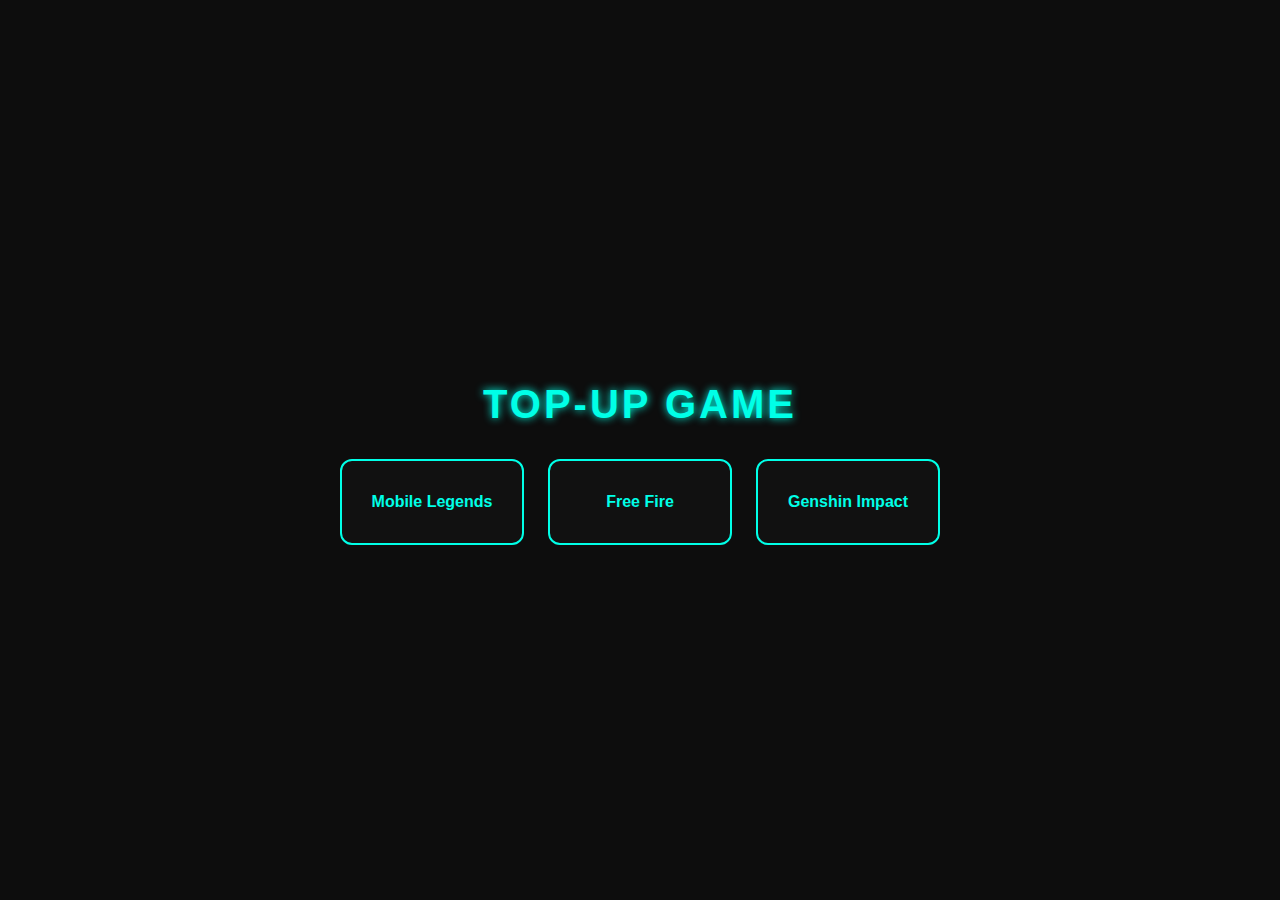
<file: index.html>
<!DOCTYPE html>
<html lang="id">
<head>
  <meta charset="UTF-8" />
  <title>Top-Up Gamer</title>
  <link rel="stylesheet" href="style.css" />
</head>
<body>
  <h1>Top-Up Game</h1>
  <div class="grid">
    <a href="checkout.html?game=ml">Mobile Legends</a>
    <a href="checkout.html?game=ff">Free Fire</a>
    <a href="checkout.html?game=gi">Genshin Impact</a>
  </div>
</body>
</html>
</file>
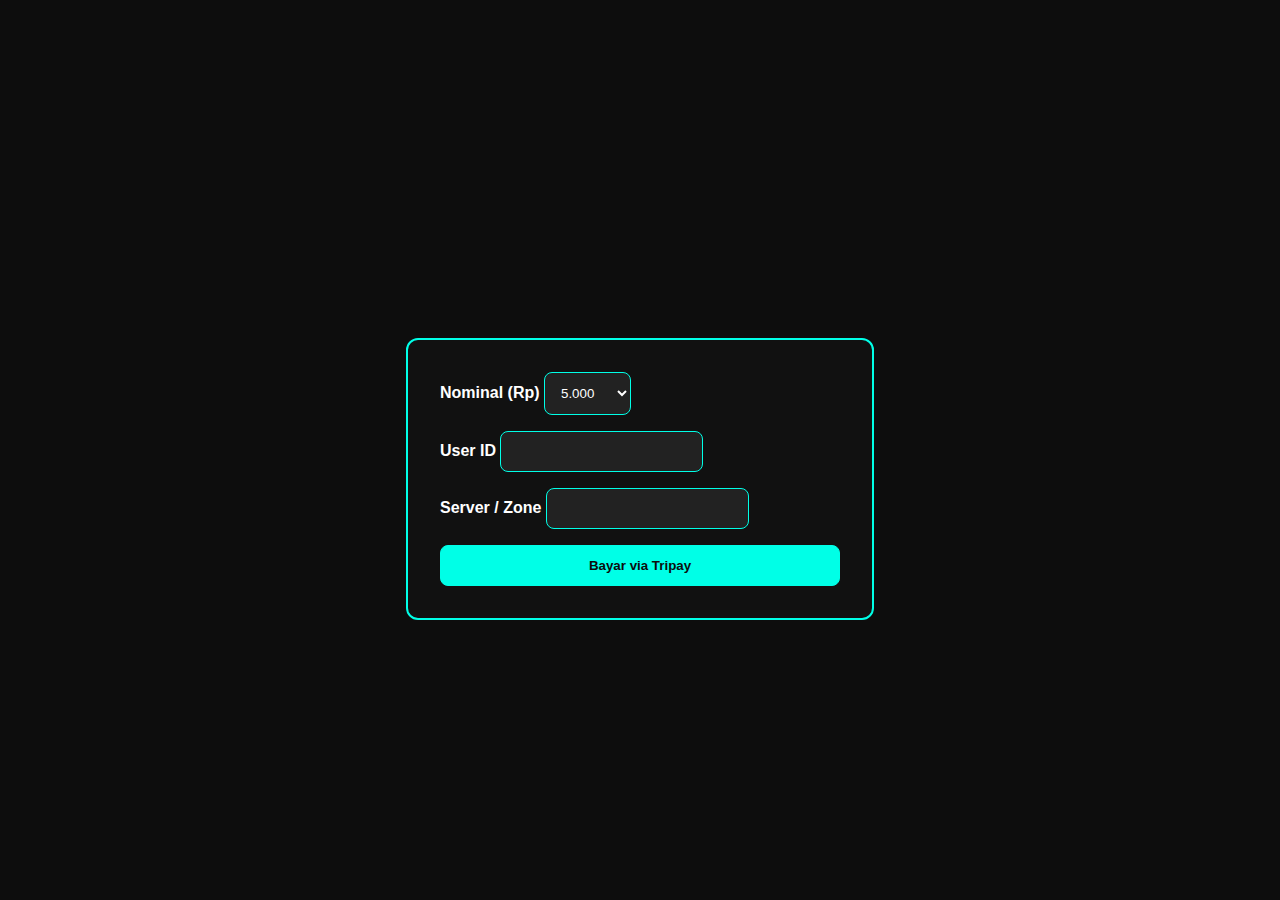
<file: checkout.html>
<!DOCTYPE html>
<html lang="id">
<head>
  <meta charset="UTF-8" />
  <title>Checkout</title>
  <link rel="stylesheet" href="style.css" />
</head>
<body>
  <h1 id="game-title">Loading...</h1>
  <form id="form">
    <label>Nominal (Rp)
      <select id="nominal">
        <option value="5000">5.000</option>
        <option value="10000">10.000</option>
        <option value="20000">20.000</option>
        <option value="50000">50.000</option>
      </select>
    </label>

    <label>User ID
      <input id="userId" required />
    </label>

    <label>Server / Zone
      <input id="zone" required />
    </label>

    <button type="submit">Bayar via Tripay</button>
  </form>

<script>
  const url = new URLSearchParams(location.search);
  const game = url.get('game');
  const titleMap = { ml: 'Mobile Legends', ff: 'Free Fire', gi: 'Genshin Impact' };
  document.getElementById('game-title').textContent = titleMap[game];

  document.getElementById('form').addEventListener('submit', async (e) => {
    e.preventDefault();
    const nominal = document.getElementById('nominal').value;
    const userId = document.getElementById('userId').value;
    const zone = document.getElementById('zone').value;

    const res = await fetch('/api/create-invoice', {
      method: 'POST',
      headers: { 'Content-Type': 'application/json' },
      body: JSON.stringify({ game, nominal, userId, zone })
    });
    const { checkout_url } = await res.json();
    location.href = checkout_url;
  });
</script>
</body>
</html>
</file>
<file: style.css>
/* Dark-Gamer Theme */
body{
  margin:0;
  font-family:'Segoe UI',sans-serif;
  background:#0d0d0d;
  color:#ffffff;
  display:flex;
  justify-content:center;
  align-items:center;
  min-height:100vh;
  flex-direction:column;
}
h1{
  font-size:2.5rem;
  margin-bottom:2rem;
  text-transform:uppercase;
  letter-spacing:3px;
  color:#00ffe7;
  text-shadow:0 0 8px #00ffe7;
}
.grid{
  display:grid;
  grid-template-columns:repeat(auto-fit,minmax(160px,1fr));
  gap:1.5rem;
  width:90%;
  max-width:600px;
}
a{
  background:#111;
  border:2px solid #00ffe7;
  border-radius:12px;
  padding:2rem 1rem;
  text-align:center;
  color:#00ffe7;
  text-decoration:none;
  transition:.3s;
  font-weight:bold;
}
a:hover{
  background:#00ffe7;
  color:#0d0d0d;
  box-shadow:0 0 20px #00ffe7;
}
form{
  background:#111;
  border:2px solid #00ffe7;
  border-radius:12px;
  padding:2rem;
  width:90%;
  max-width:400px;
  display:flex;
  flex-direction:column;
  gap:1rem;
}
label{
  font-weight:bold;
}
select,input,button{
  padding:.75rem;
  border:none;
  border-radius:8px;
  background:#222;
  color:#fff;
  border:1px solid #00ffe7;
}
button{
  background:#00ffe7;
  color:#0d0d0d;
  font-weight:bold;
  cursor:pointer;
  transition:.3s;
}
button:hover{
  box-shadow:0 0 15px #00ffe7;
}
</file>
